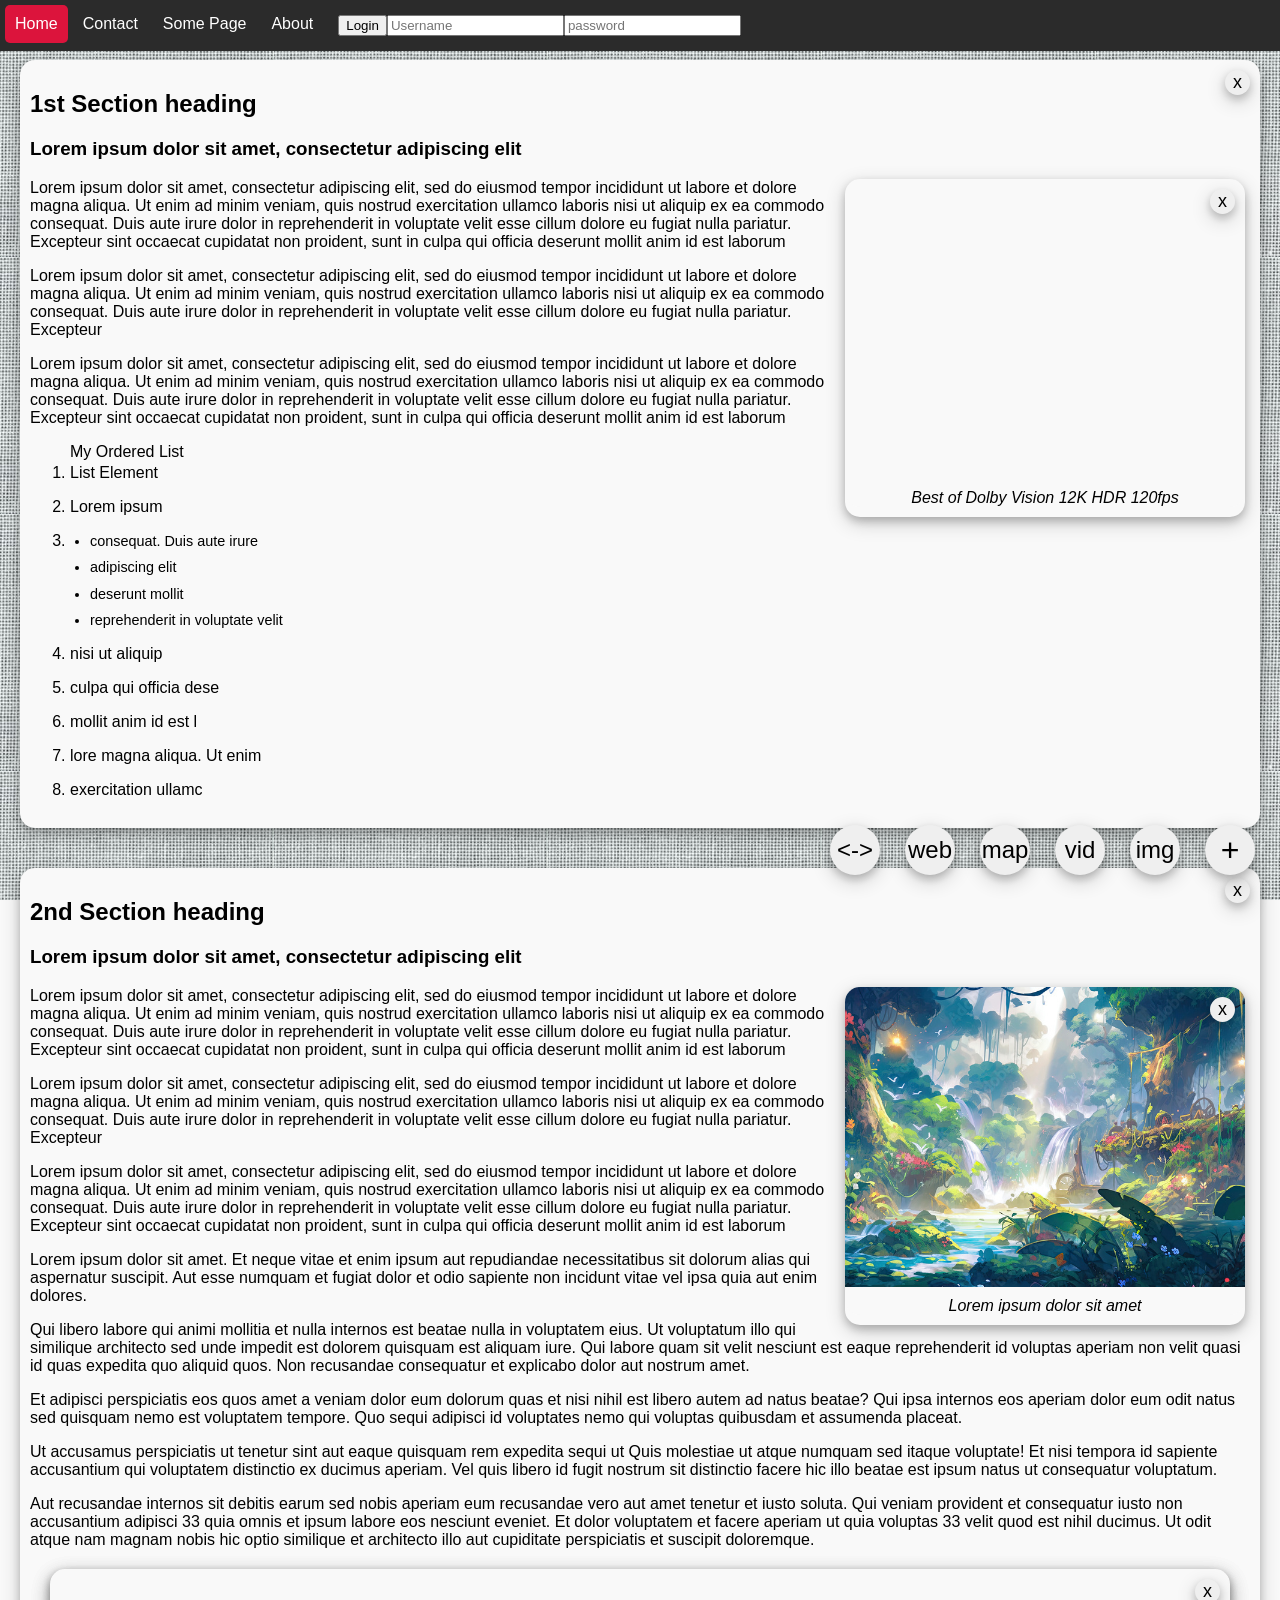
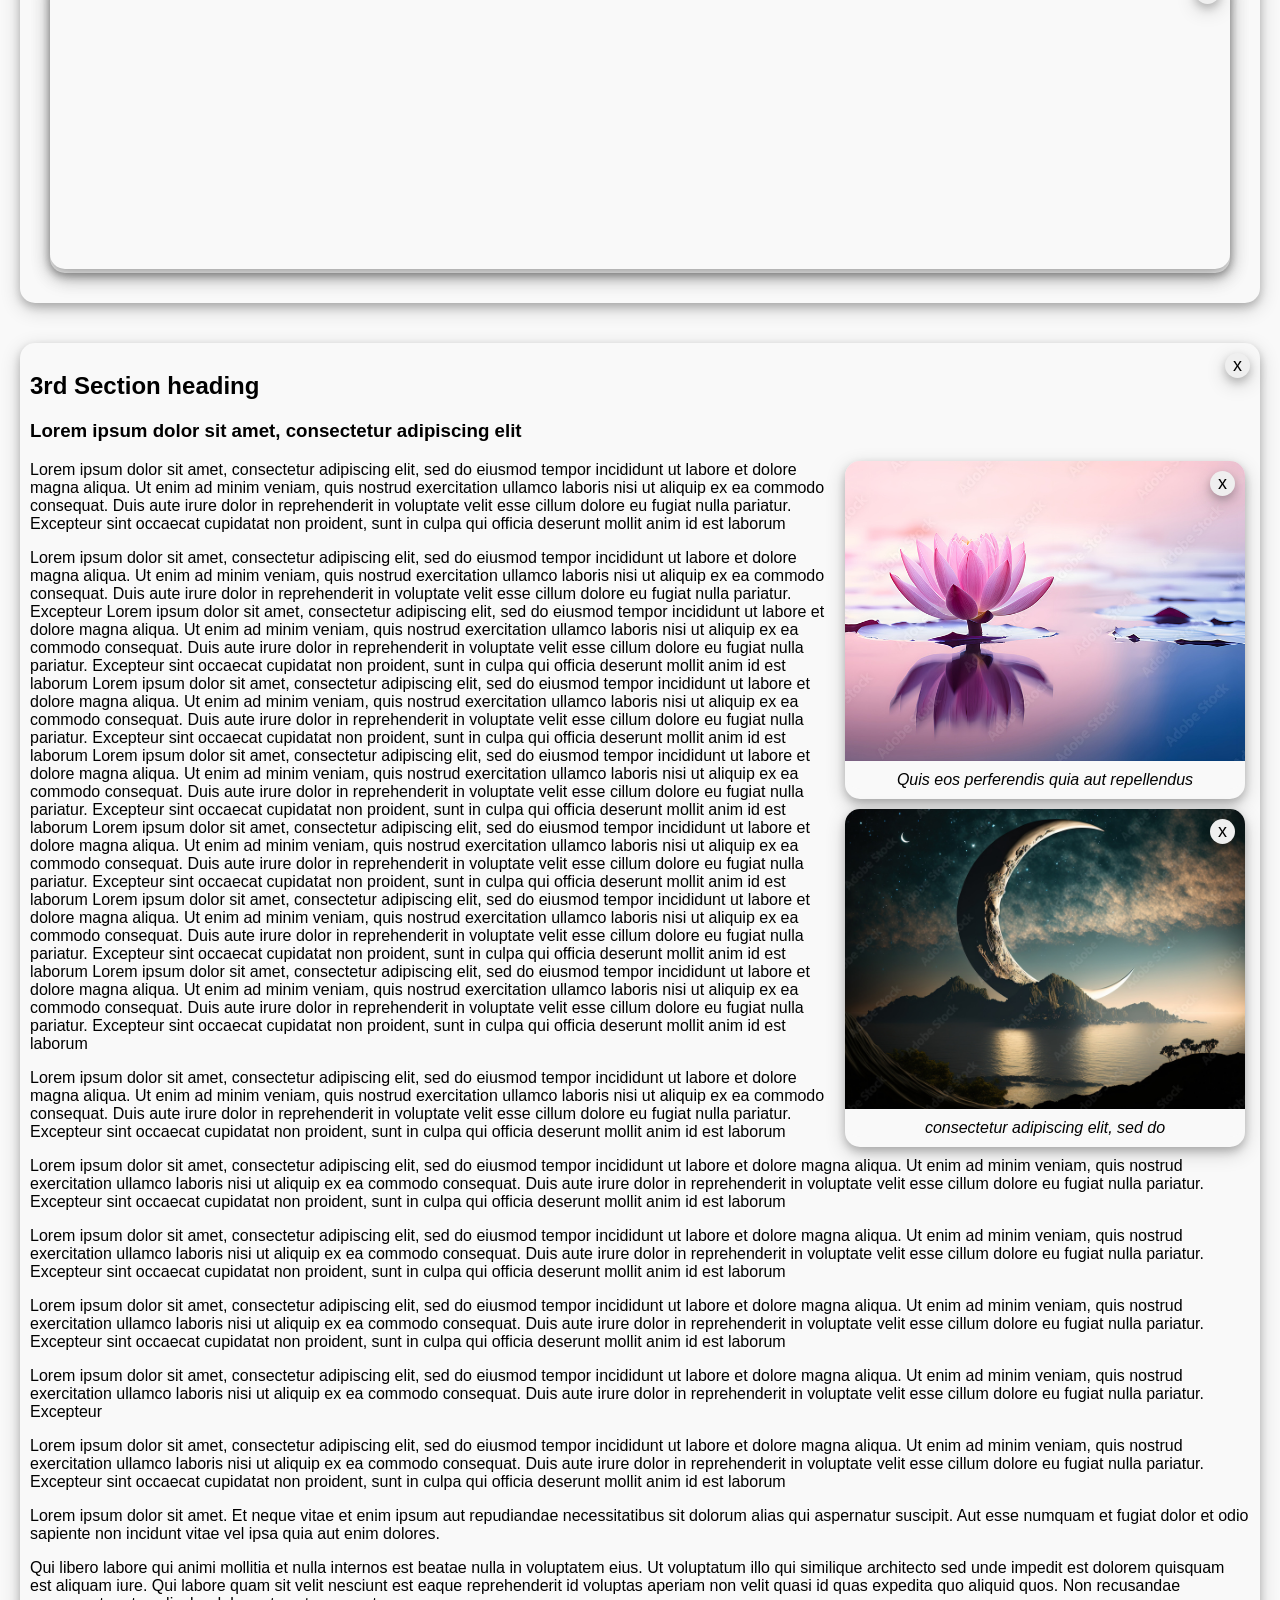
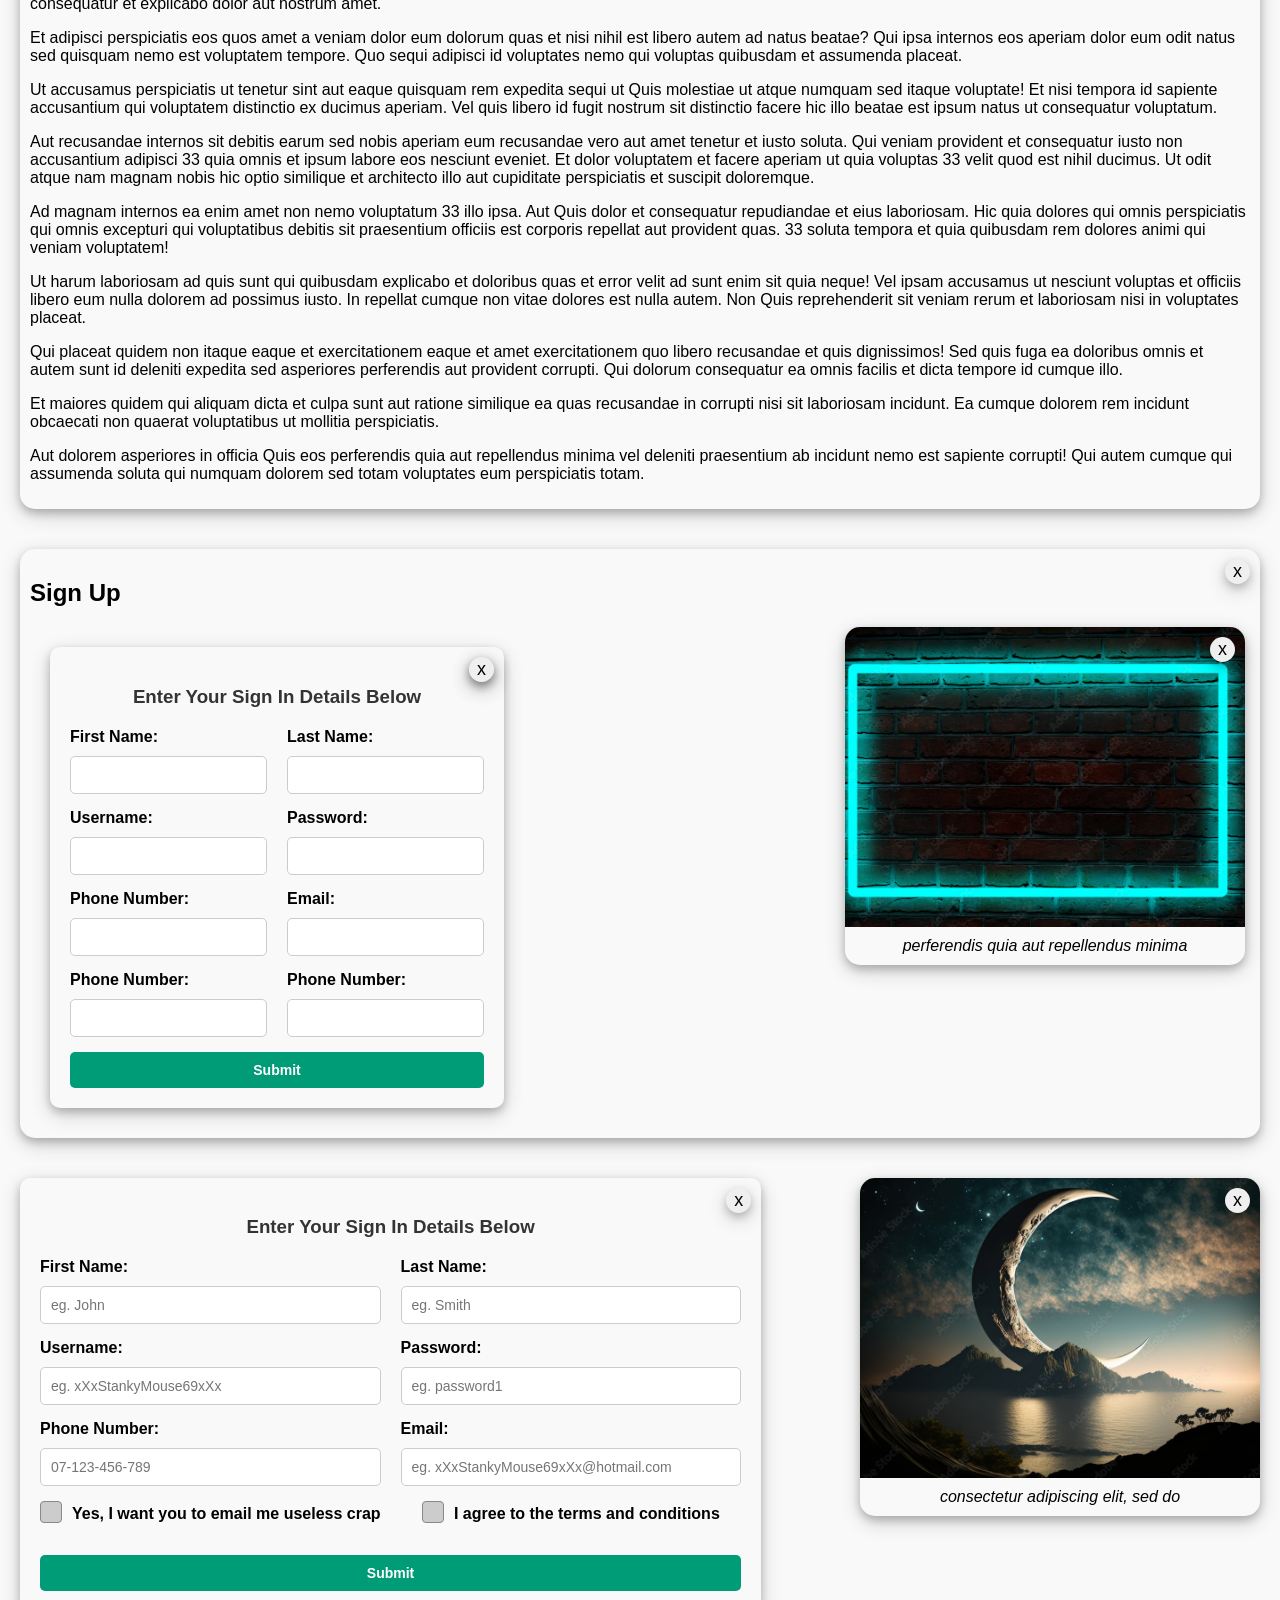
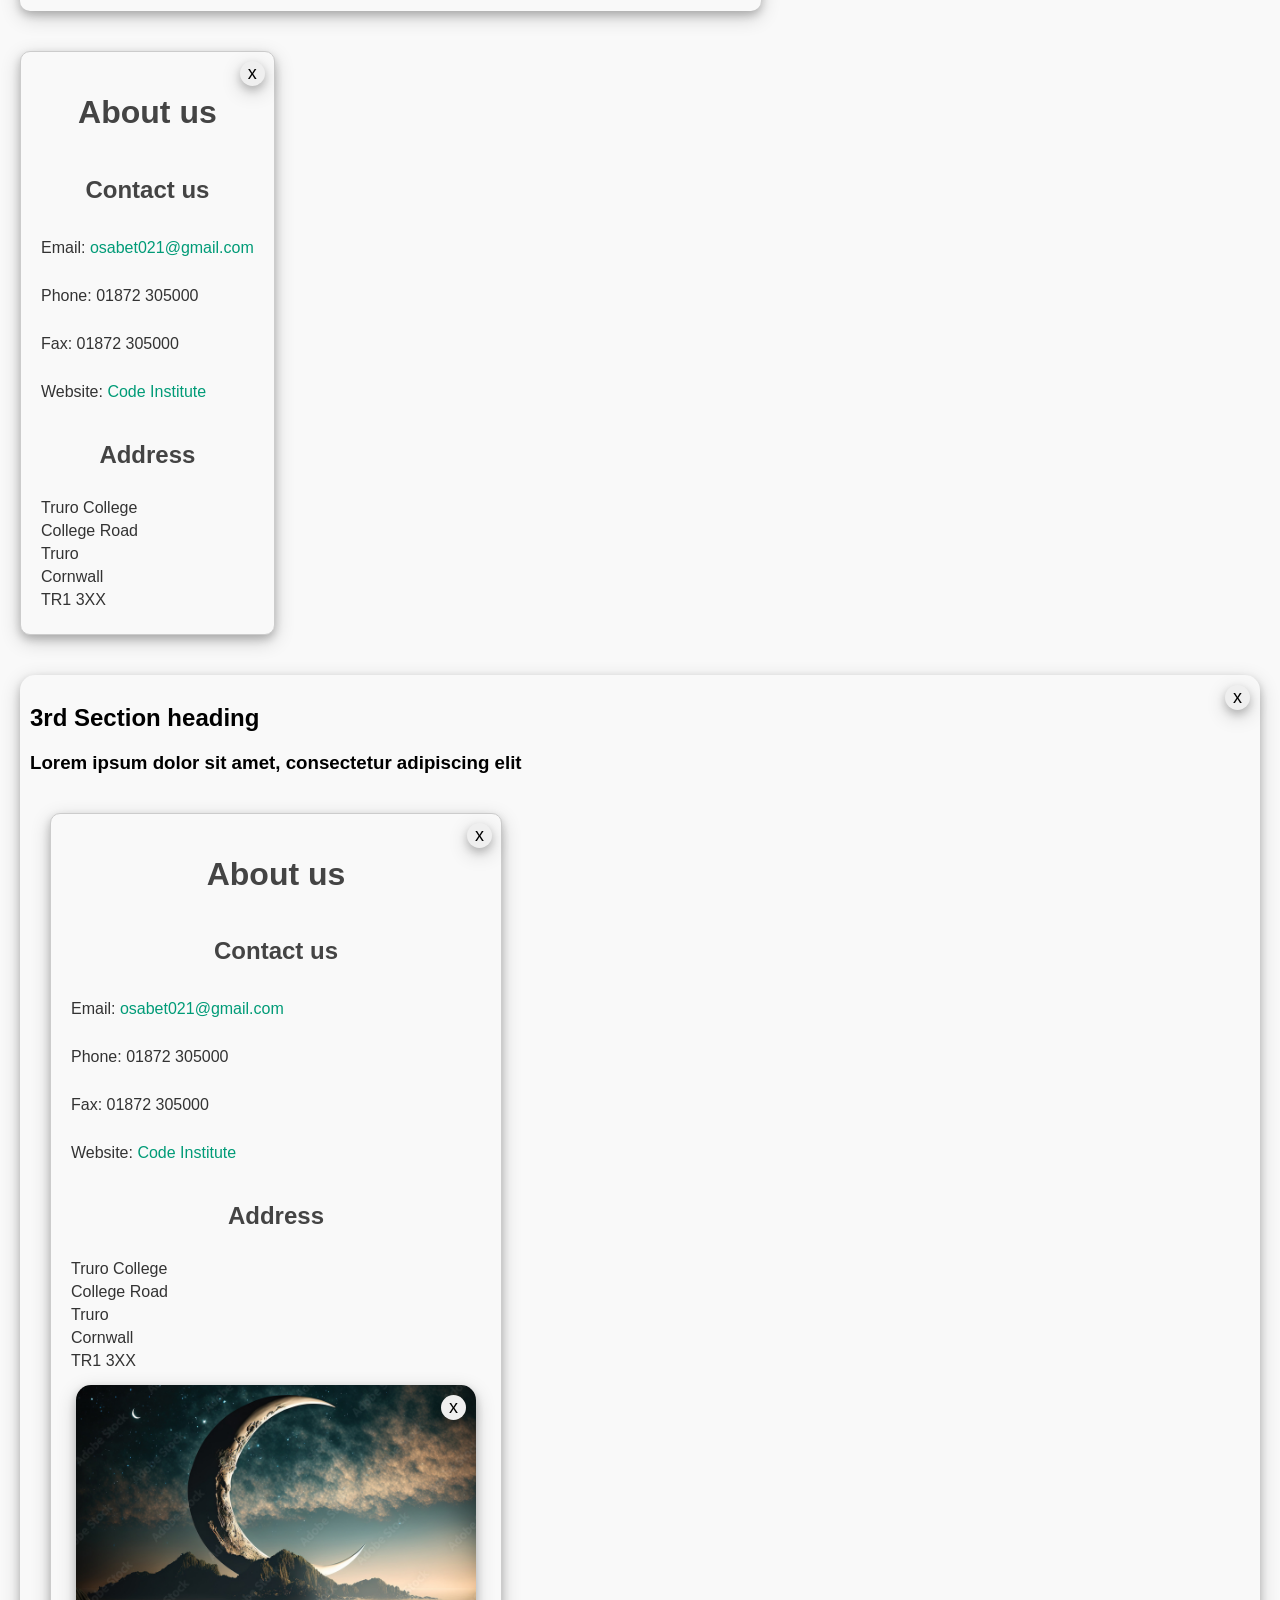
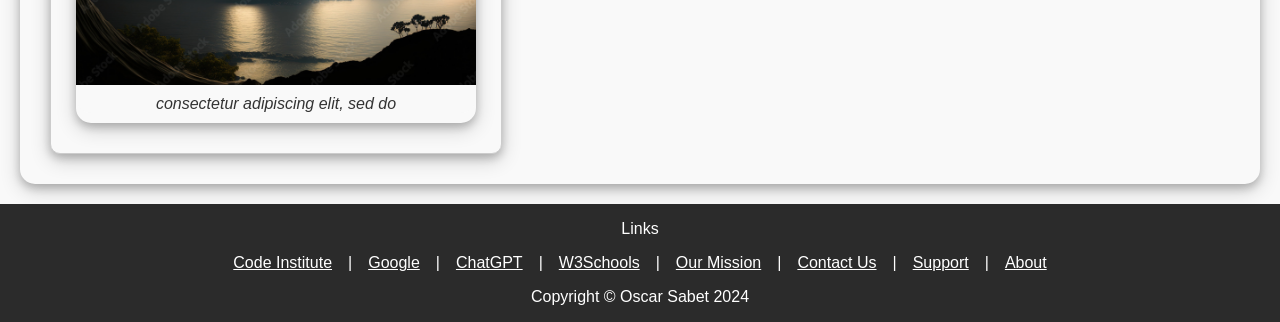
<file: index.html>
<!DOCTYPE html>
<html lang="en">
<head>
    <meta charset="UTF-8">
    <meta name="viewport" content="width=device-width, initial-scale=1.0">
    <link rel="stylesheet" href="style.css">
    
    <style>

    </style>
    <title>Oscar's Test Site</title>
</head>
<body>
    <script src="script.js"></script>
    <div class="nav">
            <ul >
                <a  href="www.google.co.uk"><li class="active">Home</li></a>
                <a href="www.google.co.uk"><li>Contact</li></a>
                <a href="www.google.co.uk"><li>Some Page</li></a>
                <a href="www.google.co.uk"><li>About</li></a>
                <div>      </div>
                <li class="login">
                    <form action="login-script.php" method="post">
                        <span class="login"><input type="password" placeholder="password" name="password"></span>
                        <span class="login"><input type="text" placeholder="Username" name="username"></span>
                        <span class="login"><button type="submit">Login</button></span>
                    </form>
                </li>
            </ul>
        </div>
        
    <div class="container" id="container">

    
        
        <div class="page-section">
            <button class="close-button" onclick="close_parent(this)" type="button" name="x" value="x">x</button>
            <h2>1st Section heading</h2>
            <h3>Lorem ipsum dolor sit amet, consectetur adipiscing elit</h3>
            <div class="polaroid">
                <button class="close-button" onclick="close_parent(this)" type="button" name="x" value="x">x</button>
                <div class="image-container">
                    <iframe width="560" height="315" src="https://www.youtube.com/embed/7PIji8OubXU?si=IuYU1rGCph-cqe18" title="YouTube video player" frameborder="0" allow="accelerometer; autoplay; clipboard-write; encrypted-media; gyroscope; picture-in-picture; web-share" referrerpolicy="strict-origin-when-cross-origin" allowfullscreen></iframe>
                    <!-- <img src="image/R.jpg" alt="Your Image"> -->
                </div>
                <div class="caption">Best of Dolby Vision 12K HDR 120fps</div>
            </div>
            
            <p>Lorem ipsum dolor sit amet, consectetur adipiscing elit, sed do eiusmod tempor incididunt ut labore et dolore magna aliqua. Ut enim ad minim veniam, quis nostrud exercitation ullamco laboris nisi ut aliquip ex ea commodo consequat. Duis aute irure dolor in reprehenderit in voluptate velit esse cillum dolore eu fugiat nulla pariatur. Excepteur sint occaecat cupidatat non proident, sunt in culpa qui officia deserunt mollit anim id est laborum</p>
            <p>Lorem ipsum dolor sit amet, consectetur adipiscing elit, sed do eiusmod tempor incididunt ut labore et dolore magna aliqua. Ut enim ad minim veniam, quis nostrud exercitation ullamco laboris nisi ut aliquip ex ea commodo consequat. Duis aute irure dolor in reprehenderit in voluptate velit esse cillum dolore eu fugiat nulla pariatur. Excepteur<p>
            <p>Lorem ipsum dolor sit amet, consectetur adipiscing elit, sed do eiusmod tempor incididunt ut labore et dolore magna aliqua. Ut enim ad minim veniam, quis nostrud exercitation ullamco laboris nisi ut aliquip ex ea commodo consequat. Duis aute irure dolor in reprehenderit in voluptate velit esse cillum dolore eu fugiat nulla pariatur. Excepteur sint occaecat cupidatat non proident, sunt in culpa qui officia deserunt mollit anim id est laborum</p>
            <ol>My Ordered List
                <li>List Element</li>
                <li>Lorem ipsum</li>
                <li>
                    <ul>
                        <li>consequat. Duis aute irure</li>
                        <li>adipiscing elit</li>
                        <li>deserunt mollit</li>
                        <li>reprehenderit in voluptate velit</li>
                    </ul>
                </li>
                <li>nisi ut aliquip</li>
                <li>culpa qui officia dese</li>
                <li>mollit anim id est l</li>
                <li>lore magna aliqua. Ut enim </li>
                <li> exercitation ullamc</li>
                
            </ol>
        </div>
        <div class="page-section">
            <button class="close-button" onclick="close_parent(this)" type="button" name="x" value="x">x</button>
            <h2>2nd Section heading</h2>
            <h3>Lorem ipsum dolor sit amet, consectetur adipiscing elit</h3>
            <div class="polaroid">
                <button class="close-button" onclick="close_parent(this)" type="button" name="x" value="x">x</button>
                <div class="image-container">
                    <img src="image/1000_F_659750302_oh2PPCFWxITD8ZZvhwNfiht9ACGoOOw7.jpg" alt="Your Image">
                </div>
                <div class="caption">Lorem ipsum dolor sit amet</div>
            </div>
            
            <p>Lorem ipsum dolor sit amet, consectetur adipiscing elit, sed do eiusmod tempor incididunt ut labore et dolore magna aliqua. Ut enim ad minim veniam, quis nostrud exercitation ullamco laboris nisi ut aliquip ex ea commodo consequat. Duis aute irure dolor in reprehenderit in voluptate velit esse cillum dolore eu fugiat nulla pariatur. Excepteur sint occaecat cupidatat non proident, sunt in culpa qui officia deserunt mollit anim id est laborum</p>
            <p>Lorem ipsum dolor sit amet, consectetur adipiscing elit, sed do eiusmod tempor incididunt ut labore et dolore magna aliqua. Ut enim ad minim veniam, quis nostrud exercitation ullamco laboris nisi ut aliquip ex ea commodo consequat. Duis aute irure dolor in reprehenderit in voluptate velit esse cillum dolore eu fugiat nulla pariatur. Excepteur<p>
            <p>Lorem ipsum dolor sit amet, consectetur adipiscing elit, sed do eiusmod tempor incididunt ut labore et dolore magna aliqua. Ut enim ad minim veniam, quis nostrud exercitation ullamco laboris nisi ut aliquip ex ea commodo consequat. Duis aute irure dolor in reprehenderit in voluptate velit esse cillum dolore eu fugiat nulla pariatur. Excepteur sint occaecat cupidatat non proident, sunt in culpa qui officia deserunt mollit anim id est laborum</p>
            
            <p>Lorem ipsum dolor sit amet. Et neque vitae et enim ipsum aut repudiandae necessitatibus sit dolorum alias qui aspernatur suscipit. Aut esse numquam et fugiat dolor et odio sapiente non incidunt vitae vel ipsa quia aut enim dolores.</p>
            <p>Qui libero labore qui animi mollitia et nulla internos est beatae nulla in voluptatem eius. Ut voluptatum illo qui similique architecto sed unde impedit est dolorem quisquam est aliquam iure. Qui labore quam sit velit nesciunt est eaque reprehenderit id voluptas aperiam non velit quasi id quas expedita quo aliquid quos. Non recusandae consequatur et explicabo dolor aut nostrum amet.</p>
            <p>Et adipisci perspiciatis eos quos amet a veniam dolor eum dolorum quas et nisi nihil est libero autem ad natus beatae? Qui ipsa internos eos aperiam dolor eum odit natus sed quisquam nemo est voluptatem tempore. Quo sequi adipisci id voluptates nemo qui voluptas quibusdam et assumenda placeat.</p>
            <p>Ut accusamus perspiciatis ut tenetur sint aut eaque quisquam rem expedita sequi ut Quis molestiae ut atque numquam sed itaque voluptate! Et nisi tempora id sapiente accusantium qui voluptatem distinctio ex ducimus aperiam. Vel quis libero id fugit nostrum sit distinctio facere hic illo beatae est ipsum natus ut consequatur voluptatum.</p>
            <p>Aut recusandae internos sit debitis earum sed nobis aperiam eum recusandae vero aut amet tenetur et iusto soluta. Qui veniam provident et consequatur iusto non accusantium adipisci 33 quia omnis et ipsum labore eos nesciunt eveniet. Et dolor voluptatem et facere aperiam ut quia voluptas 33 velit quod est nihil ducimus. Ut odit atque nam magnam nobis hic optio similique et architecto illo aut cupiditate perspiciatis et suscipit doloremque.</p>
            
            <!-- <p>Ad magnam internos ea enim amet non nemo voluptatum 33 illo ipsa. Aut Quis dolor et consequatur repudiandae et eius laboriosam. Hic quia dolores qui omnis perspiciatis qui omnis excepturi qui voluptatibus debitis sit praesentium officiis est corporis repellat aut provident quas. 33 soluta tempora et quia quibusdam rem dolores animi qui veniam voluptatem!</p>
            <p>Ut harum laboriosam ad quis sunt qui quibusdam explicabo et doloribus quas et error velit ad sunt enim sit quia neque! Vel ipsam accusamus ut nesciunt voluptas et officiis libero eum nulla dolorem ad possimus iusto. In repellat cumque non vitae dolores est nulla autem. Non Quis reprehenderit sit veniam rerum et laboriosam nisi in voluptates placeat.</p>
            <p>Qui placeat quidem non itaque eaque et exercitationem eaque et amet exercitationem quo libero recusandae et quis dignissimos! Sed quis fuga ea doloribus omnis et autem sunt id deleniti expedita sed asperiores perferendis aut provident corrupti. Qui dolorum consequatur ea omnis facilis et dicta tempore id cumque illo.</p>
            <p>Et maiores quidem qui aliquam dicta et culpa sunt aut ratione similique ea quas recusandae in corrupti nisi sit laboriosam incidunt. Ea cumque dolorem rem incidunt obcaecati non quaerat voluptatibus ut mollitia perspiciatis.</p>
            <p>Aut dolorem asperiores in officia Quis eos perferendis quia aut repellendus minima vel deleniti praesentium ab incidunt nemo est sapiente corrupti! Qui autem cumque qui assumenda soluta qui numquam dolorem sed totam voluptates eum perspiciatis totam.</p> -->
            <div class="iframe wrap-div">
                <button class="close-button" onclick="close_parent(this)" type="button" name="x" value="x">x</button>
                <iframe id="map" src="https://bit.ly/2QVfkiy" width="100%" height="300"></iframe>
            </div>
        </div>
        <div class="page-section">
            <button class="close-button" onclick="close_parent(this)" type="button" name="x" value="x">x</button>
            <h2>3rd Section heading</h2>
            <h3>Lorem ipsum dolor sit amet, consectetur adipiscing elit</h3>
            <div class="polaroid">
                <button class="close-button" onclick="close_parent(this)" type="button" name="x" value="x">x</button>
                <div class="image-container">
                    <img src="image/1000_F_657266071_aZ13nOEJD0I1O9g1Z0rgLVJgjqi5YNg6.jpg" alt="Your Image">
                </div>
                <div class="caption">Quis eos perferendis quia aut repellendus</div>
            </div>
            <div class="polaroid">
                <button class="close-button" onclick="close_parent(this)" type="button" name="x" value="x">x</button>
                <div class="image-container">
                    <img src="image/1000_F_554026892_UsZG4Tm3GPUV6fxzlpvV0qOOe9KKYvCj.jpg" alt="Your Image">
                </div>
                <div class="caption">consectetur adipiscing elit, sed do</div>
            </div>
            <p>Lorem ipsum dolor sit amet, consectetur adipiscing elit, sed do eiusmod tempor incididunt ut labore et dolore magna aliqua. Ut enim ad minim veniam, quis nostrud exercitation ullamco laboris nisi ut aliquip ex ea commodo consequat. Duis aute irure dolor in reprehenderit in voluptate velit esse cillum dolore eu fugiat nulla pariatur. Excepteur sint occaecat cupidatat non proident, sunt in culpa qui officia deserunt mollit anim id est laborum</p>
            <p>Lorem ipsum dolor sit amet, consectetur adipiscing elit, sed do eiusmod tempor incididunt ut labore et dolore magna aliqua. Ut enim ad minim veniam, quis nostrud exercitation ullamco laboris nisi ut aliquip ex ea commodo consequat. Duis aute irure dolor in reprehenderit in voluptate velit esse cillum dolore eu fugiat nulla pariatur. Excepteur
            Lorem ipsum dolor sit amet, consectetur adipiscing elit, sed do eiusmod tempor incididunt ut labore et dolore magna aliqua. Ut enim ad minim veniam, quis nostrud exercitation ullamco laboris nisi ut aliquip ex ea commodo consequat. Duis aute irure dolor in reprehenderit in voluptate velit esse cillum dolore eu fugiat nulla pariatur. Excepteur sint occaecat cupidatat non proident, sunt in culpa qui officia deserunt mollit anim id est laborum
            Lorem ipsum dolor sit amet, consectetur adipiscing elit, sed do eiusmod tempor incididunt ut labore et dolore magna aliqua. Ut enim ad minim veniam, quis nostrud exercitation ullamco laboris nisi ut aliquip ex ea commodo consequat. Duis aute irure dolor in reprehenderit in voluptate velit esse cillum dolore eu fugiat nulla pariatur. Excepteur sint occaecat cupidatat non proident, sunt in culpa qui officia deserunt mollit anim id est laborum
            Lorem ipsum dolor sit amet, consectetur adipiscing elit, sed do eiusmod tempor incididunt ut labore et dolore magna aliqua. Ut enim ad minim veniam, quis nostrud exercitation ullamco laboris nisi ut aliquip ex ea commodo consequat. Duis aute irure dolor in reprehenderit in voluptate velit esse cillum dolore eu fugiat nulla pariatur. Excepteur sint occaecat cupidatat non proident, sunt in culpa qui officia deserunt mollit anim id est laborum
            Lorem ipsum dolor sit amet, consectetur adipiscing elit, sed do eiusmod tempor incididunt ut labore et dolore magna aliqua. Ut enim ad minim veniam, quis nostrud exercitation ullamco laboris nisi ut aliquip ex ea commodo consequat. Duis aute irure dolor in reprehenderit in voluptate velit esse cillum dolore eu fugiat nulla pariatur. Excepteur sint occaecat cupidatat non proident, sunt in culpa qui officia deserunt mollit anim id est laborum
            Lorem ipsum dolor sit amet, consectetur adipiscing elit, sed do eiusmod tempor incididunt ut labore et dolore magna aliqua. Ut enim ad minim veniam, quis nostrud exercitation ullamco laboris nisi ut aliquip ex ea commodo consequat. Duis aute irure dolor in reprehenderit in voluptate velit esse cillum dolore eu fugiat nulla pariatur. Excepteur sint occaecat cupidatat non proident, sunt in culpa qui officia deserunt mollit anim id est laborum
            Lorem ipsum dolor sit amet, consectetur adipiscing elit, sed do eiusmod tempor incididunt ut labore et dolore magna aliqua. Ut enim ad minim veniam, quis nostrud exercitation ullamco laboris nisi ut aliquip ex ea commodo consequat. Duis aute irure dolor in reprehenderit in voluptate velit esse cillum dolore eu fugiat nulla pariatur. Excepteur sint occaecat cupidatat non proident, sunt in culpa qui officia deserunt mollit anim id est laborum
            <p>Lorem ipsum dolor sit amet, consectetur adipiscing elit, sed do eiusmod tempor incididunt ut labore et dolore magna aliqua. Ut enim ad minim veniam, quis nostrud exercitation ullamco laboris nisi ut aliquip ex ea commodo consequat. Duis aute irure dolor in reprehenderit in voluptate velit esse cillum dolore eu fugiat nulla pariatur. Excepteur sint occaecat cupidatat non proident, sunt in culpa qui officia deserunt mollit anim id est laborum</p>
            <p>Lorem ipsum dolor sit amet, consectetur adipiscing elit, sed do eiusmod tempor incididunt ut labore et dolore magna aliqua. Ut enim ad minim veniam, quis nostrud exercitation ullamco laboris nisi ut aliquip ex ea commodo consequat. Duis aute irure dolor in reprehenderit in voluptate velit esse cillum dolore eu fugiat nulla pariatur. Excepteur sint occaecat cupidatat non proident, sunt in culpa qui officia deserunt mollit anim id est laborum</p>
            <p>Lorem ipsum dolor sit amet, consectetur adipiscing elit, sed do eiusmod tempor incididunt ut labore et dolore magna aliqua. Ut enim ad minim veniam, quis nostrud exercitation ullamco laboris nisi ut aliquip ex ea commodo consequat. Duis aute irure dolor in reprehenderit in voluptate velit esse cillum dolore eu fugiat nulla pariatur. Excepteur sint occaecat cupidatat non proident, sunt in culpa qui officia deserunt mollit anim id est laborum</p>
            <p>Lorem ipsum dolor sit amet, consectetur adipiscing elit, sed do eiusmod tempor incididunt ut labore et dolore magna aliqua. Ut enim ad minim veniam, quis nostrud exercitation ullamco laboris nisi ut aliquip ex ea commodo consequat. Duis aute irure dolor in reprehenderit in voluptate velit esse cillum dolore eu fugiat nulla pariatur. Excepteur sint occaecat cupidatat non proident, sunt in culpa qui officia deserunt mollit anim id est laborum</p>
            <p>Lorem ipsum dolor sit amet, consectetur adipiscing elit, sed do eiusmod tempor incididunt ut labore et dolore magna aliqua. Ut enim ad minim veniam, quis nostrud exercitation ullamco laboris nisi ut aliquip ex ea commodo consequat. Duis aute irure dolor in reprehenderit in voluptate velit esse cillum dolore eu fugiat nulla pariatur. Excepteur<p>
            <p>Lorem ipsum dolor sit amet, consectetur adipiscing elit, sed do eiusmod tempor incididunt ut labore et dolore magna aliqua. Ut enim ad minim veniam, quis nostrud exercitation ullamco laboris nisi ut aliquip ex ea commodo consequat. Duis aute irure dolor in reprehenderit in voluptate velit esse cillum dolore eu fugiat nulla pariatur. Excepteur sint occaecat cupidatat non proident, sunt in culpa qui officia deserunt mollit anim id est laborum</p>
            <p>Lorem ipsum dolor sit amet. Et neque vitae et enim ipsum aut repudiandae necessitatibus sit dolorum alias qui aspernatur suscipit. Aut esse numquam et fugiat dolor et odio sapiente non incidunt vitae vel ipsa quia aut enim dolores.</p>
            <p>Qui libero labore qui animi mollitia et nulla internos est beatae nulla in voluptatem eius. Ut voluptatum illo qui similique architecto sed unde impedit est dolorem quisquam est aliquam iure. Qui labore quam sit velit nesciunt est eaque reprehenderit id voluptas aperiam non velit quasi id quas expedita quo aliquid quos. Non recusandae consequatur et explicabo dolor aut nostrum amet.</p>
            <p>Et adipisci perspiciatis eos quos amet a veniam dolor eum dolorum quas et nisi nihil est libero autem ad natus beatae? Qui ipsa internos eos aperiam dolor eum odit natus sed quisquam nemo est voluptatem tempore. Quo sequi adipisci id voluptates nemo qui voluptas quibusdam et assumenda placeat.</p>
            <p>Ut accusamus perspiciatis ut tenetur sint aut eaque quisquam rem expedita sequi ut Quis molestiae ut atque numquam sed itaque voluptate! Et nisi tempora id sapiente accusantium qui voluptatem distinctio ex ducimus aperiam. Vel quis libero id fugit nostrum sit distinctio facere hic illo beatae est ipsum natus ut consequatur voluptatum.</p>
            <p>Aut recusandae internos sit debitis earum sed nobis aperiam eum recusandae vero aut amet tenetur et iusto soluta. Qui veniam provident et consequatur iusto non accusantium adipisci 33 quia omnis et ipsum labore eos nesciunt eveniet. Et dolor voluptatem et facere aperiam ut quia voluptas 33 velit quod est nihil ducimus. Ut odit atque nam magnam nobis hic optio similique et architecto illo aut cupiditate perspiciatis et suscipit doloremque.</p>
            <p>Ad magnam internos ea enim amet non nemo voluptatum 33 illo ipsa. Aut Quis dolor et consequatur repudiandae et eius laboriosam. Hic quia dolores qui omnis perspiciatis qui omnis excepturi qui voluptatibus debitis sit praesentium officiis est corporis repellat aut provident quas. 33 soluta tempora et quia quibusdam rem dolores animi qui veniam voluptatem!</p>
            <p>Ut harum laboriosam ad quis sunt qui quibusdam explicabo et doloribus quas et error velit ad sunt enim sit quia neque! Vel ipsam accusamus ut nesciunt voluptas et officiis libero eum nulla dolorem ad possimus iusto. In repellat cumque non vitae dolores est nulla autem. Non Quis reprehenderit sit veniam rerum et laboriosam nisi in voluptates placeat.</p>
            <p>Qui placeat quidem non itaque eaque et exercitationem eaque et amet exercitationem quo libero recusandae et quis dignissimos! Sed quis fuga ea doloribus omnis et autem sunt id deleniti expedita sed asperiores perferendis aut provident corrupti. Qui dolorum consequatur ea omnis facilis et dicta tempore id cumque illo.</p>
            <p>Et maiores quidem qui aliquam dicta et culpa sunt aut ratione similique ea quas recusandae in corrupti nisi sit laboriosam incidunt. Ea cumque dolorem rem incidunt obcaecati non quaerat voluptatibus ut mollitia perspiciatis.</p>
            <p>Aut dolorem asperiores in officia Quis eos perferendis quia aut repellendus minima vel deleniti praesentium ab incidunt nemo est sapiente corrupti! Qui autem cumque qui assumenda soluta qui numquam dolorem sed totam voluptates eum perspiciatis totam.</p>
        </div>

            <div class="page-section">
                <button class="close-button" onclick="close_parent(this)" type="button" name="x" value="x">x</button>
                <h2>Sign Up</h2>
                <div class="polaroid">
                    <button class="close-button" onclick="close_parent(this)" type="button" name="x" value="x">x</button>
                    <div class="image-container">
                        <img src="image/1000_F_301235857_NhqCczGN4LlOPiPXs1NJzfOp8DWNE16R.jpg" alt="Your Image">
                    </div>
                    <div class="caption">perferendis quia aut repellendus minima</div>
                </div>
                <div class="wrap-div">
                    <button class="close-button" onclick="close_parent(this)" type="button" name="x" value="x">x</button>
                    <div class="form-container">
                        <button class="close-button" onclick="close_parent(this)" type="button" name="x" value="x">x</button>
                        <h3>Enter Your Sign In Details Below</h3>
                        <form>
                            <div class="form-group">
                                <label for="fname">First Name:</label>
                                <input id="fname" name="fname" type="text">
                            </div>

                            <div class="form-group">
                                <label for="lname">Last Name:</label>
                                <input id="lname" name="lname" type="text">
                            </div>

                            <div class="form-group">
                                <label for="uname">Username:</label>
                                <input id="uname" name="uname" type="text">
                            </div>

                            <div class="form-group">
                                <label for="pword">Password:</label>
                                <input id="pword" name="pword" type="password">
                            </div>

                            <div class="form-group">
                                <label for="phonenumber">Phone Number:</label>
                                <input id="phonenumber" name="phonenumber" type="text">
                            </div>

                            <div class="form-group">
                                <label for="email">Email:</label>
                                <input id="email" name="email" type="email">
                            </div>

                            <div class="form-group">
                                <label for="phonenumber">Phone Number:</label>
                                <input id="phonenumber" name="phonenumber" type="text">
                            </div>
                            <div class="form-group">
                                <label for="phonenumber">Phone Number:</label>
                                <input id="phonenumber" name="phonenumber" type="text">
                            </div>
                            <input type="submit" value="Submit">
                        </form>
                    </div>
                </div>
            </div>
        <div class="wrap-div" >
            <button class="close-button" onclick="close_parent(this)" type="button" name="x" value="x">x</button>
            <div class="form-container">
                <!-- <button class="close-button" onclick="close_parent(this)" type="button" name="x" value="x">x</button> -->
                <h3>Enter Your Sign In Details Below</h3>
                <form>
                    <div class="form-group">
                        <label for="fname">First Name:</label>
                        <input id="fname" name="fname" type="text" placeholder="eg. John">
                    </div>

                    <div class="form-group">
                        <label for="lname">Last Name:</label>
                        <input id="lname" name="lname" type="text" placeholder="eg. Smith">
                    </div>

                    <div class="form-group">
                        <label for="uname">Username:</label>
                        <input id="uname" name="uname" type="text" placeholder="eg. xXxStankyMouse69xXx">
                    </div>

                    <div class="form-group">
                        <label for="pword">Password:</label>
                        <input id="pword" name="pword" type="password" placeholder="eg. password1">
                    </div>

                    <div class="form-group">
                        <label for="phonenumber">Phone Number:</label>
                        <input type="tel" id="phonenumber" name="phonenumber" pattern="[0-9]{2}-[0-9]{3}-[0-9]{3}-[0-9]{3}" placeholder="07-123-456-789">

                    </div>

                    <div class="form-group">
                        <label for="email">Email:</label>
                        <input id="email" name="email" type="email" placeholder="eg. xXxStankyMouse69xXx@hotmail.com">
                    </div>
    <!-- 
                    <div class="form-group">
                        <label for="phonenumber">Phone Number:</label>
                        <input id="phonenumber" name="phonenumber" type="text">
                    </div>
                    <div class="form-group">
                        <label for="phonenumber">Phone Number:</label>
                        <input id="phonenumber" name="phonenumber" type="text">
                    </div>
                    <div class="form-group">
                        <label for="terms"><input style="width: auto;" id="terms" name="terms" type="checkbox">  Yes, I consent to terms of service</label>
                    </div>
                    <div class="form-group">
                        <label for="mail-list"><input style="width: auto;" id="mail-list" name="mail-list" type="checkbox"><span class="checkmark"></span>  </label>
                    </div> -->
                    <div class="form-group custom-checkbox">
                        <input type="checkbox" id="emailing">
                        <label for="emailing">
                            <span class="checkmark"></span>Yes, I want you to email me useless crap
                        </label>
                    </div>
                    <div class="form-group custom-checkbox">
                        <input type="checkbox" id="terms">
                        <label for="terms">
                            <span class="checkmark"></span>I agree to the terms and conditions
                        </label>
                    </div>
                    <input type="submit" value="Submit">
                </form>
            </div>
        </div>
        <div class="polaroid">
            <button class="close-button" onclick="close_parent(this)" type="button" name="x" value="x">x</button>
            <div class="image-container">
                <img src="image/1000_F_554026892_UsZG4Tm3GPUV6fxzlpvV0qOOe9KKYvCj.jpg" alt="Your Image">
            </div>
            <div class="caption">consectetur adipiscing elit, sed do</div>
        </div>
        <div class="wrap-div">
            <button class="close-button" onclick="close_parent(this)" type="button" name="x" value="x">x</button>
            <div class="contact-container">
                    <h1>About us</h1>
                    <h2>Contact us</h2>
                    <p>Email: <a href="mailto:osabet021@gmail.com">osabet021@gmail.com</a></p>
                    <p>Phone: 01872 305000</p>
                    <p>Fax: 01872 305000</p>
                    <p>Website: <a href="https://learn.codeinstitute.net/">Code Institute</a></p>
                    <h2>Address</h2>
                    <address>
                        <p>Truro College</p>
                        <p>College Road</p>
                        <p>Truro</p>
                        <p>Cornwall</p>
                        <p>TR1 3XX</p>
                    </address>
            </div>
        </div>
        <div class="page-section">
            <button class="close-button" onclick="close_parent(this)" type="button" name="x" value="x">x</button>
            <h2>3rd Section heading</h2>
            <h3>Lorem ipsum dolor sit amet, consectetur adipiscing elit</h3>
            <div class="wrap-div">
                <button class="close-button" onclick="close_parent(this)" type="button" name="x" value="x">x</button>
                <div class="contact-container">
                    <h1>About us</h1>
                    <h2>Contact us</h2>
                    <p>Email: <a href="mailto:osabet021@gmail.com">osabet021@gmail.com</a></p>
                    <p>Phone: 01872 305000</p>
                    <p>Fax: 01872 305000</p>
                    <p>Website: <a href="https://learn.codeinstitute.net/">Code Institute</a></p>
                    <h2>Address</h2>
                    <address>
                        <p>Truro College</p>
                        <p>College Road</p>
                        <p>Truro</p>
                        <p>Cornwall</p>
                        <p>TR1 3XX</p>
                    </address>
                    <div class="polaroid">
                        <button class="close-button" onclick="close_parent(this)" type="button" name="x" value="x">x</button>
                        <div class="image-container">
                            <img src="image/1000_F_554026892_UsZG4Tm3GPUV6fxzlpvV0qOOe9KKYvCj.jpg" alt="Your Image">
                        </div>
                        <div class="caption">consectetur adipiscing elit, sed do</div>
                    </div>
                </div>
            </div>
        </div>
        <!-- Adds items using javascript -->
        <button class="add-button add-buttons" onclick="add_new()" type="button" name="+" value="+">+</button>
        <button class="add-image add-buttons" onclick="add_new_image()" type="button" name="img" value="img">img</button>
        <button class="add-video add-buttons" onclick="add_new_video()" type="button" name="vid" value="vid">vid</button>
        <button class="add-map add-buttons" onclick="add_new_map()" type="button" name="map" value="map">map</button>
        <button class="add-web add-buttons" onclick="add_new_web()" type="button" name="web" value="web">web</button>
        <button class="add-res add-buttons" onclick="add_new_res()" type="button" name="res" value="res"><-></button>
        <footer>
            <p>Links</p>
            <div class="links">
                <ul>
                    <li><a href="https://learn.codeinstitute.net/">Code Institute</a></li>
                    <li><a href="www.google.co.uk">Google</a></li>
                    <li><a href="https://chatgpt.com/">ChatGPT</a></li>
                    <li><a href="https://www.w3schools.com/">W3Schools</a></li>
                    <li><a href="www.google.co.uk">Our Mission</a></li>
                    <li><a href="www.google.co.uk">Contact Us</a></li>
                    <li><a href="www.google.co.uk">Support</a></li>
                    <li><a href="www.google.co.uk">About</a></li>
                </ul>
            </div>
            <p>Copyright © Oscar Sabet 2024</p>
            
        </footer>
        <script></script>
    </div>


    
</body>
</html>
</file>
<file: style.css>
body, .container {
    --header-color: #2b2b2b;
    --highlight-color-blue: rgb(0, 155, 119);
    --bg-color: #f9f9f9;
    --shadow: 0 4px 8px 0 rgba(0, 0, 0, 0.2), 0 6px 20px 0 rgba(0, 0, 0, 0.19);
    --shadow-hover: 0 4px 8px 0 rgb(0, 155, 119), 0 6px 20px 0 rgb(0, 155, 119);
    display: flex;
    flex-wrap: wrap;
    justify-content: center;
    background-color: var(--bg-color);
    background-image: url("image/bg.jpg");
    background-attachment: fixed;
    justify-content: space-between;
    margin: 0;
    font-family: Verdana, Geneva, Tahoma, sans-serif;
    align-items: flex-start;
}
.wrap-div {
  margin: 20px;
  position: relative;
}
.page-section .wrap-div {
  position: relative;
  display: inline-block;
}
.wrap-div  .iframe {
  display:inline;
}

iframe {
  border-radius: 15px;
  border: 0px;
  box-shadow: var(--shadow);
}
.iframe {
  border-radius: 15px;
  border: 0px;
  box-shadow: var(--shadow);
  /* height: 500px; */
}
.page-section .iframe {
  display: block;
  z-index: 900;
  /* position: relative; */
}
.container {
    margin-top: 40px;
    flex: 1; /* Allows the container to grow and push the footer down */
}
.nav {
    background-color: var(--header-color);
    flex-shrink: 0;
    float:none;
    width: 100%;
    position: fixed;
    z-index: 1000;
    color: white;
    text-decoration: none;
    padding:5px;
    display: block;
    /* display:fixed; */
}
.nav a {
    color:white;
    text-decoration: none;
    height: 100%;
    margin:0px;
    display: block;
    float:left;
}
.nav a:hover {
    color: white;
}
.nav li {
    list-style-type: none;
    position: sticky;
    background-color: var(--header-color);
    padding: 10px;
    margin-right: 5px;
}
.nav li:hover {
    background-color: var(--highlight-color-blue);
    border-radius: 5px;
}
.nav li::after {
    margin-right: 5px;
}
.nav .active {
    background-color: crimson;
    border-radius: 5px;
}
.login, .login {
    text-align: right;
    float:right;
}
.links {
    display: inline-block;
    text-align: center;
}
footer ol{
    text-align: center;
}
footer ul, .nav ul {
    /* list-style: none; */
    list-style-type: none;
    display: flex;
    text-align: center;
    padding:0px;
    margin:0px;
    /* position: relative; */
    /* width:100% */
    /* left: -50%; */
    
}

footer {
    background-color: var(--header-color);
    /* position: absolute; */
    bottom: 0;
    text-align: center;
    color: white;
    width: 100%;
    padding: 0px;    
}
    

footer a{
    margin: 1rem;
    color: inherit;
}
footer a:hover {
    color:var(--highlight-color-blue);
}
footer li {
    /* margin: 1rem; */
}
footer  li::after {
    content: "|"
}
footer li:last-child::after {
    content: "";
}
.page-section {
    margin: 20px;
    box-shadow: var(--shadow);
    border-radius: 15px;
    padding: 10px;
    width: 100%;
    position: relative;
    background-color: var(--bg-color);
}
.polaroid {
    background-color: var(--bg-color);
    width: 400px; /* Adjust as needed */
    margin: 20px;
    /* margin-top: 0px; */
    margin-bottom: 10px;
    box-shadow: var(--shadow);
    position: relative;
    font-family: Arial, sans-serif;
    text-align: center;
    transition: box-shadow 0.3s;
    border-radius: 15px;
    float: right; /* Align to the right */
    clear: right;
}
/* images embedded in page sections(articles) */
.page-section .polaroid { 
    margin: 5px;
    margin-top: 0px;
    margin-bottom: 10px;
}

.polaroid .image-container {
    overflow: hidden; /* Ensure the image stays within the bounds */
    height: 300px; /* Fixed height to ensure all images are the same size */
    border-top-left-radius: 15px;
    border-top-right-radius: 15px;
}
.polaroid img,  .polaroid iframe {
    width: 100%;
    height: 100%;
    object-fit: cover; /* Ensures the image covers the area while maintaining aspect ratio */
    display: block;
    transition: transform 0.5s, box-shadow 0.3s;
    border-radius: 0px;
}
.polaroid:hover {
    box-shadow: 0 4px 8px var(--highlight-color-blue);
}
.polaroid:hover .image-container img  {
    transform: scale(1.05); /* Slightly zoom in on hover */
}
.caption {
    background-color: var(--bg-color);
    margin-top: 10px;
    margin-bottom: 10px;
    border-bottom-left-radius: 15px;
    border-bottom-right-radius: 15px;
    font-style: italic;
    width: 100%;
}
@media (max-width: 768px) {
    .page-section { 
        margin: 3px;
    }

    .polaroid {
        width: 100%; /* Polaroids will adapt to smaller screens */
        margin-left: 10px;
        margin-right: 10px;
        float: none; /* Reset float on smaller screens */
        margin: 0px;
    }
    .caption {
        padding-bottom: 10px;
    }
    body {
        margin: 5px;
        padding: 0px;
    }
}


.form-container {
    /* margin: 20px; */
    padding: 20px;
    background-color: var(--bg-color);
    border: 0px solid #ccc;
    border-radius: 10px;
    max-width: 800px;
    box-shadow: var(--shadow);
    /* display: grid; */
}

.form-container h3 {
    margin-bottom: 20px;
    text-align: center;
    color: #333;
}

.form-container form {
    display: grid;
    grid-template-columns: 1fr 1fr; /* Two columns for larger screens */
    gap: 15px 20px; /* Row and column gaps */
    align-items: center; /* Align labels and inputs vertically */
}

.form-container label {
    font-weight: bold;
    display: block;
    margin-bottom: 5px;
}

.form-container .form-group {
    display: flex;
    flex-direction: column;
    gap: 5px;
}

.form-container input, select {
    padding: 10px;
    font-size: 14px;
    border: 1px solid #ccc;
    border-radius: 5px;
    width: 100%;
    box-sizing: border-box;
}

.form-container input[type="submit"] {
    grid-column: span 2; /* Submit button spans both columns */
    background-color: var(--highlight-color-blue);
    color: white;
    font-weight: bold;
    cursor: pointer;
    border: none;
    transition: background-color 0.3s;
    padding: 10px 20px;
    text-align: center;
}

.form-container input[type="submit"]:hover {
    background-color: #007d4d;
}

.form-container input:focus, select:focus {
    outline: none;
    border-color: var(--highlight-color-blue);
    box-shadow: 0 0 5px var(--highlight-color-blue);
}



/* Custom Checkbox Container */
.custom-checkbox {
    position: relative;
    display: flex;
    align-items: center;
    cursor: pointer;
    font-family: Arial, sans-serif;
    font-size: 16px;
    margin-bottom: 12px;
}

/* Hide the default checkbox */
.custom-checkbox input[type="checkbox"] {
    position: absolute;
    opacity: 0;
    cursor: pointer;
    height: 0;
    width: 0;
}

/* Create the custom checkbox */
.custom-checkbox .checkmark {
    position: relative;
    height: 20px;
    width: 20px;
    background-color: #ccc;
    border-radius: 4px; /* Optional: For rounded corners */
    border: 1px solid #888;
    display: inline-block;
    margin-right: 10px;
    transition: background-color 0.3s, box-shadow 0.3s;
    vertical-align: bottom;
}

/* Change background when the checkbox is checked */
.custom-checkbox input[type="checkbox"]:checked + label .checkmark {
    background-color: var(--highlight-color-blue);
    border-color: var(--highlight-color-blue);
    box-shadow: 0 0 4px var(--highlight-color-blue);
}

/* Add a checkmark symbol */
.custom-checkbox .checkmark::after {
    content: "";
    position: absolute;
    display: none;
    left: 7px;
    top: 3px;
    width: 5px;
    height: 10px;
    border: solid white;
    border-width: 0 2px 2px 0;
    transform: rotate(45deg);
}

/* Display the checkmark when checked */
.custom-checkbox input[type="checkbox"]:checked + label .checkmark::after {
    display: block;
}
.horizontal-slider {
    position: absolute;
    top: 10px;
    left: 30px;
    color: var(--highlight-color-blue);
}
.vertical-slider {
    position: absolute;
    top: 80px;
    left: -50px;
    color: var(--highlight-color-blue);
}

/* Responsive Behavior */
@media (max-width: 768px) {
    .form-container form {
        grid-template-columns: 1fr; /* Switch to one column on smaller screens */
        display:block;
    }

    input[type="submit"] {
        grid-column: span 1; /* Ensure submit button aligns in single column */
    }
}




ol {
    list-style-type: decimal; /* Default numbering for ordered list */
    margin-left: 20px; /* Indentation for the list */
    padding-left: 20px; /* Adds space from the left */
}

ol li {
    margin-bottom: 10px; /* Adds spacing between list items */
    font-family: 5px; /* Optional: Set a font */
    line-height: 1.5; /* Improves readability */
}

ol li ul {
    list-style-type: disc; /* Uses bullet points for nested list */
    margin-left: 0px; /* Additional indentation for nested lists */
    padding-left: 20px;
}

ol li ul li {
    margin-bottom: 5px; /* Slightly less spacing for nested items */
    font-size: 0.9em; /* Optional: Slightly smaller font for nested items */
}

.contact-container {
    /* margin: 20px; */
    padding: 20px;
    background-color: #f9f9f9;
    border: 1px solid #ccc;
    border-radius: 10px;
    max-width: 600px;
    box-shadow: var(--shadow);
    font-family: Arial, sans-serif;
    color: #333;
}

.contact-container h1, 
.contact-container h2 {
    text-align: center;
    color: #444;
    margin-bottom: 15px;
}

.contact-container p {
    margin: 10px 0;
    font-size: 16px;
}

.contact-container address p {
    margin: 5px 0;
    font-style: normal; /* Keeps the address text aligned with the rest */
    font-size: 16px;
}

.contact-container a {
    color: var(--highlight-color-blue);
    text-decoration: none;
}

.contact-container a:hover {
    text-decoration: underline;
}

.contact-container {
    display: flex;
    flex-direction: column;
    gap: 10px; /* Adds space between elements */
}
.close-button {
    position: absolute;
    width: 25px;
    height: 25px;
    top:10px;
    right: 10px;
    z-index: 999;
    border-radius: 50%;
    border: 0px;
    box-shadow: var(--shadow);
    padding: 0px;
    font-size: large;
    text-align: center;
    /* visibility: hidden; */
    transition: transform 0.5s, box-shadow 0.3s;
}
.add-button, .add-image, .add-video , .add-map, .add-web, .add-res{
    position: fixed;
    width: 50px;
    height: 50px;
    z-index: 1000;
    bottom: 25px;
    right: 25px;
    border-radius: 50%;
    border: 0px;
    box-shadow: var(--shadow);
    font-size: xx-large;
    text-align: center;
    padding: 0px;
    transition: transform 0.5s, box-shadow 0.3s;
    
    
}
button.add-image {
    bottom: 25px;
    right: 100px;
    font-size: x-large;
  }
  button.add-video {
    bottom: 25px;
    right: 175px;
    font-size: x-large;
  }
button.add-map {
    bottom: 25px;
    right: 250px;
    font-size: x-large;
}
button.add-web {
    bottom: 25px;
    right: 325px;
    font-size: x-large;

}
button.add-res {
    bottom: 25px;
    right: 400px;
    font-size: x-large;
}
.add-button:hover, .add-image:hover, .close-button:hover, .add-video:hover, .add-map:hover, .add-web:hover, add-buttons:hover {
    box-shadow: var(--shadow-hover);
    /* visibility: visible; */

}
.page-section, .polaroid {
    animation: fadeIn 0.5s ease-in-out;
}

@keyframes fadeIn {
    from {
        opacity: 0;
        transform: translateY(20px);
    }
    to {
        opacity: 1;
        transform: translateY(0);
    }
}
</file>
